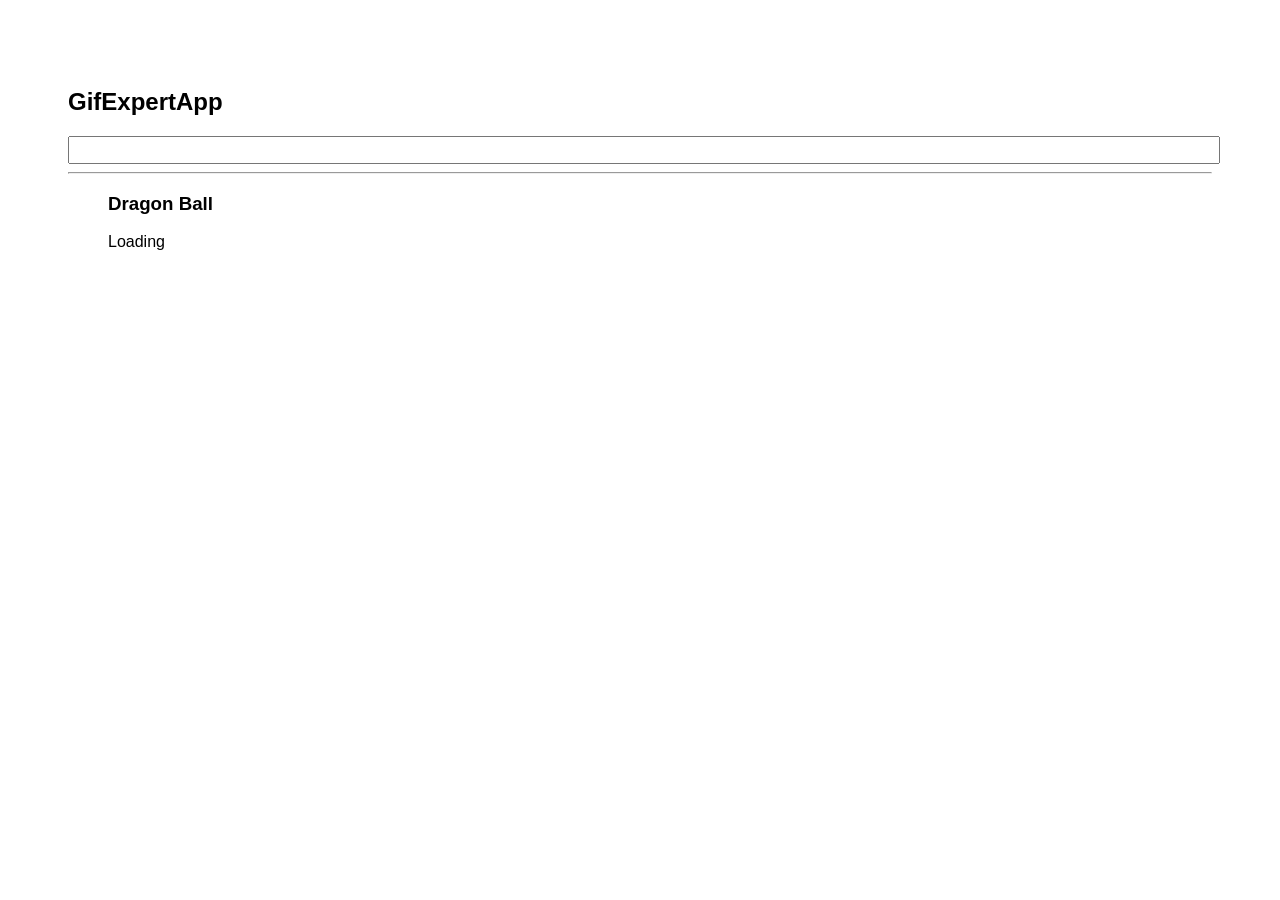
<file: docs/index.html>
<!doctype html>
<html lang="en">

<head>
    <meta charset="utf-8" />
    <link rel="icon" href="./favicon.ico" />
    <meta name="viewport" content="width=device-width,initial-scale=1" />
    <meta name="theme-color" content="#000000" />
    <meta name="description" content="Web site created using create-react-app" />
    <link rel="apple-touch-icon" href="./logo192.png" />
    <link rel="manifest" href="./manifest.json" />
    <link rel="stylesheet" href="https://cdnjs.cloudflare.com/ajax/libs/animate.css/4.0.0/animate.min.css" />
    <title>GifExpertApp</title>
    <link href="./static/css/main.0f5c7bb7.chunk.css" rel="stylesheet">
</head>

<body><noscript>You need to enable JavaScript to run this app.</noscript>
    <div id="root"></div>
    <script>!function (e) { function r(r) { for (var n, p, f = r[0], i = r[1], l = r[2], c = 0, s = []; c < f.length; c++)p = f[c], Object.prototype.hasOwnProperty.call(o, p) && o[p] && s.push(o[p][0]), o[p] = 0; for (n in i) Object.prototype.hasOwnProperty.call(i, n) && (e[n] = i[n]); for (a && a(r); s.length;)s.shift()(); return u.push.apply(u, l || []), t() } function t() { for (var e, r = 0; r < u.length; r++) { for (var t = u[r], n = !0, f = 1; f < t.length; f++) { var i = t[f]; 0 !== o[i] && (n = !1) } n && (u.splice(r--, 1), e = p(p.s = t[0])) } return e } var n = {}, o = { 1: 0 }, u = []; function p(r) { if (n[r]) return n[r].exports; var t = n[r] = { i: r, l: !1, exports: {} }; return e[r].call(t.exports, t, t.exports, p), t.l = !0, t.exports } p.m = e, p.c = n, p.d = function (e, r, t) { p.o(e, r) || Object.defineProperty(e, r, { enumerable: !0, get: t }) }, p.r = function (e) { "undefined" != typeof Symbol && Symbol.toStringTag && Object.defineProperty(e, Symbol.toStringTag, { value: "Module" }), Object.defineProperty(e, "__esModule", { value: !0 }) }, p.t = function (e, r) { if (1 & r && (e = p(e)), 8 & r) return e; if (4 & r && "object" == typeof e && e && e.__esModule) return e; var t = Object.create(null); if (p.r(t), Object.defineProperty(t, "default", { enumerable: !0, value: e }), 2 & r && "string" != typeof e) for (var n in e) p.d(t, n, function (r) { return e[r] }.bind(null, n)); return t }, p.n = function (e) { var r = e && e.__esModule ? function () { return e.default } : function () { return e }; return p.d(r, "a", r), r }, p.o = function (e, r) { return Object.prototype.hasOwnProperty.call(e, r) }, p.p = "/"; var f = this["webpackJsonpgif-expert-app"] = this["webpackJsonpgif-expert-app"] || [], i = f.push.bind(f); f.push = r, f = f.slice(); for (var l = 0; l < f.length; l++)r(f[l]); var a = i; t() }([])</script>
    <script src="./static/js/2.56c56de3.chunk.js"></script>
    <script src="./static/js/main.fac5546e.chunk.js"></script>
</body>

</html>
</file>
<file: docs/static/css/main.0f5c7bb7.chunk.css>
*{font-family:Arial,Helvetica,sans-serif}body{padding:60px}input{color:grey;font-size:1.2rem;width:100%}.card-grid{display:flex;flex-direction:row;flex-wrap:wrap}.card{align-items:center;border:1px solid grey;border-radius:6px;margin-bottom:10px;margin-right:10px;overflow:hidden}.card p{padding:5px;text-align:center}.card img{max-height:170px}
/*# sourceMappingURL=main.0f5c7bb7.chunk.css.map */
</file>
